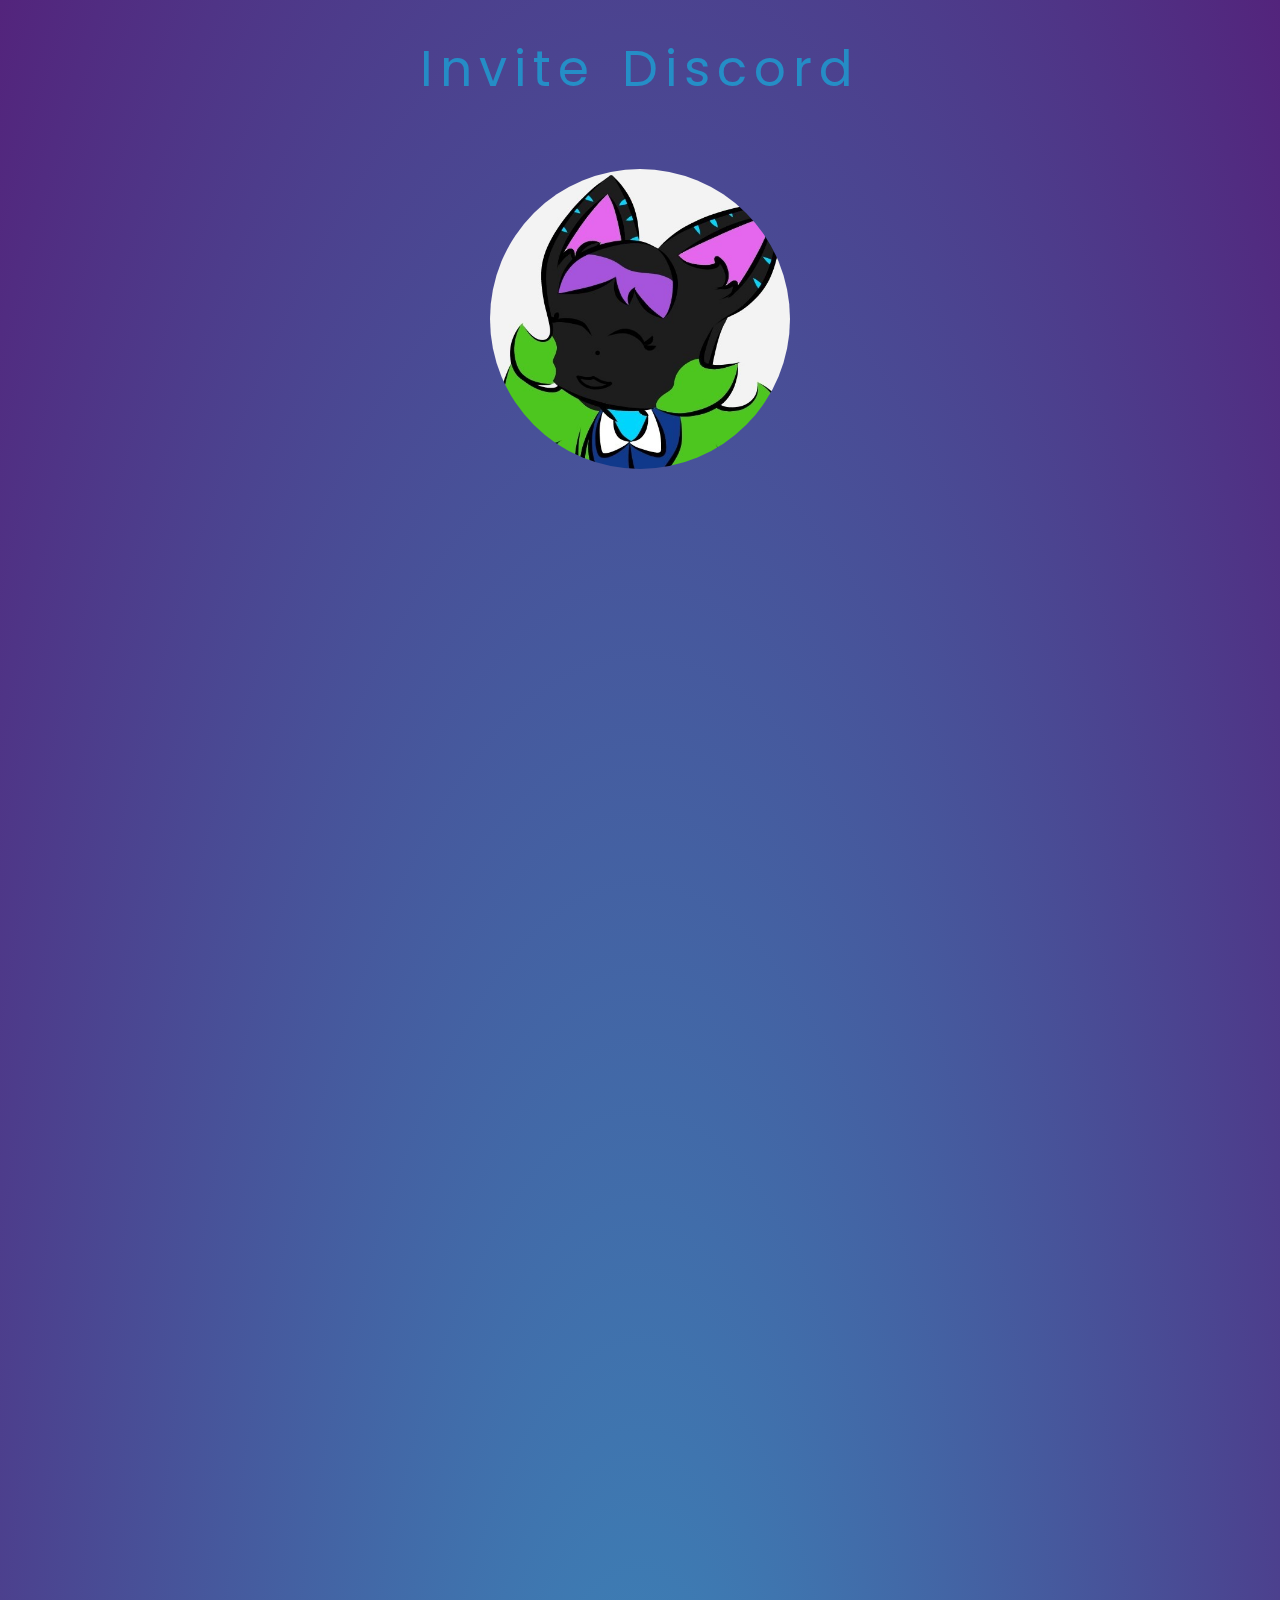
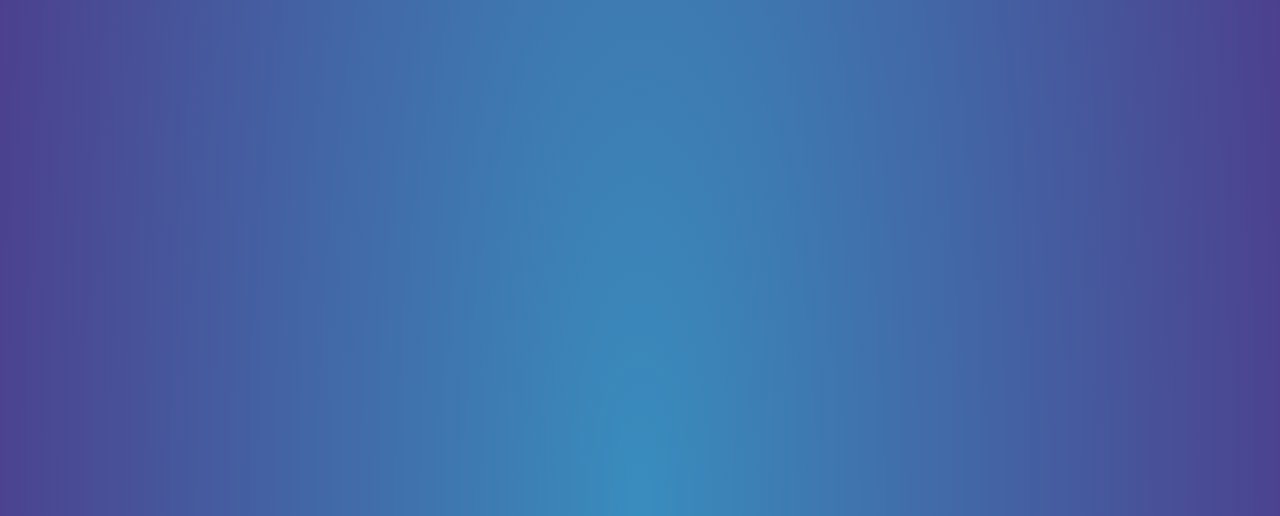
<file: Main/index.html>
<html>
  <head>
    <link rel="shortcut icon" type="image/jpg" href="./Assets/Nova.ico">
    <link href="style.css" rel="stylesheet">
    <script src=main.js></script>
    <link href="https://fonts.googleapis.com/css?family=Poppins:300,400,600,700,800,900&display=swap" rel="stylesheet">
    <link href="https://fonts.googleapis.com/css?family=Montserrat:400,600,700,800,900&display=swap" rel="stylesheet">
    <link href="https://fonts.googleapis.com/css?family=Lato:300,400,600,700,800,900&display=swap" rel="stylesheet">
    <meta charset="utf-8">
    <meta property="og:title" content="Nova">
    <meta property="og:description" content="Nova is OC/Character Featured bot that has already built-in commands for PixelLeaf's OCs, My Friend's OCs, and My OCs">
    <meta property="og:url" content="https://nova-discord.web.app">
    <meta property="og:image" content="https://i.imgur.com/fQuN4zl.jpg">
  </head>

  <nav style="text-align: center;">
    <br>
    <a href="https://discord.com/oauth2/authorize?client_id=813290586085261322&permissions=8&scope=bot" class="btn Invite">Invite</a>
    <a href="https://discord.io/TheTalk" class="btn Discord">Discord</a>
  </nav>
  <br><br>
  <figure>
    <img class="Nova" src="./Assets/Nova.jpg" alt="Nova">
    <br><br>
    <h1 class="Header">Nova</h1>
  </figure>

  <header class="main-header">
    <p>
      Nova is OC/Character Featured bot that has already<br>built-in commands for PixelLeaf's OCs, My Friend's OCs, and My OCs
    </p>
  </header>
  <br>

  <main class="container">
    <section class="card">
      <img src="./Assets/PixelLeaf Preview.jpg" alt="PixelLeaf Preview"/>
      <div>
        <h3>Roleplay as OCs</h3>
        <p>
          This feature allows you to use this in any channel,
          you read this right. Any channels; Every channels.
          We are currently working on Chatbots.
        </p>
        <br>
        <p>
          Hapii, Syia, and Mitch are the main chatbots.
          Oxy is more likely annoying. Oxy can be turned
          on and off anytime.
        </p>
      </div>
    </section>

    <section class="card">
      <img src="./Assets/OCs Preview 1.jpg" alt=""/>
      <div>
        <h3>Built-in OC Commands</h3>
        <p>
          These built-in Commands You can use my friend's
          or my OCs that are already built-in, in Nova.
          More built-in OC commands will come for every
          suggestion.
        </p>
        <br>
        <p>
          If you suggest more in my DMs, then Nova updates more!
        </p>
      </div>
    </section>

    <section class="card">
      <img src="./Assets/OCs Preview 2.jpg" alt=""/>
      <div>
        <h3>Character/OC Feature</h3>
        <p>
          The Character/OC feature lets you add, remove, edit name or avatar,
          and talk as your OCs. This feature can be used anywhere in the server
          channels.
        </p>
        <br>
        <p>
          To avoid breaking the webhooks, set a slowmode in
          the channel where you want peoples to roleplay.
        </p>
      </div>
    </section>
  </main>
</html>
</file>
<file: Main/style.css>
* {
  margin: 0;
  padding: 0;
  box-sizing: border-box;
}

body {
  font-size: 1.3rem;
  font-family: 'Poppins', sans-serif !important;
  background: radial-gradient(ellipse at bottom, #398dbe, #53247c);
}

.Nova {
  display: block;
  margin-left: auto;
  margin-right: auto;
  border-radius: 100%;
  width: 20%;
  height: 20%;
  transition: .4s linear;
}
.Nova:hover {
  transform: scale(.8);
}
.Nova:hover {
  background: #e5c7ff;
  box-shadow: 0 0 10px #e5c7ff, 0 0 40px #e5c7ff, 0 0 80px #e5c7ff;
}
.Nova {
  display: block;
  border-radius: 100%;
  width: 300px;
  height: 300px;
  position: center;
  transition: .4s linear;
  animation: GlowingAndFloatingOriginal 3s ease-out infinite;
}
.Nova:hover {
  transform: scale(.8);
}
@keyframes GlowingAndFloatingOriginal{
  0%{
      box-shadow:
      0 0 10px 10px #ffffff,  /* inner white */
      0 0 40px 20px #ffffff; /* middle magenta */
  }
  50%{
      box-shadow:
      0 0 15px 15px #ffffff,  /* inner white */
      0 0 60px 40px #ffffff; /* middle magenta */
  }
  100%{
      box-shadow:
      0 0 10px 10px #ffffff,  /* inner white */
      0 0 40px 20px #ffffff; /* middle magenta */
  }
}

.Header {
  text-align: center;
  opacity: 0;
  color: white;
  animation: FadeIn 2s forwards ease-in;
  text-shadow: 0 0 10px #00D6FD, 0 0 40px #00D6FD, 0 0 80px #00D6FD;
  font-size: 70px;
  letter-spacing: 10px;
}

.container {
  max-width: 1100px;
  margin: auto;
  overflow: auto;
  padding: 0 2rem;
}

.main-header {
  padding: 2rem;
  display: flex;
  flex-direction: column;
  align-items: center;
  justify-content: center;
  text-align: center;
}
.main-header p {
  opacity: 0;
  font-size: 2rem;
  color: white;
  animation: FadeIn 1s forwards ease-in;
  animation-delay: 1s;
  text-shadow: 0 0 10px #00D6FD, 0 0 40px #00D6FD, 0 0 80px #00D6FD;
}

img {
  width: 100%;
}

.card {
  opacity: 0;
  display: grid;
  grid-template-columns: repeat(2, 1fr);
  grid-gap: 2rem;
  background: #f1f1f1;
  margin-bottom: 2rem;
  border-radius: 5%;
  animation: FadeIn 0.5s forwards ease-in;
  animation-delay: 2s;
}
.card:first-child {
  opacity: 0;
  display: grid;
  grid-template-columns: repeat(2, 1fr);
  grid-gap: 2rem;
  background: #f1f1f1;
  margin-bottom: 2rem;
  border-radius: 5%;
  animation: FadeIn 0.5s forwards ease-in;
  animation-delay: 1.5s;
}
.card:last-child {
  opacity: 0;
  display: grid;
  grid-template-columns: repeat(2, 1fr);
  grid-gap: 2rem;
  background: #f1f1f1;
  margin-bottom: 2rem;
  border-radius: 5%;
  animation: FadeIn 0.5s forwards ease-in;
  animation-delay: 2.5s;
}

.card h3 {
  margin-bottom: 2rem;
}

.card > div {
  padding: 2rem;
}

.card:nth-child(even) img {
  order: 2;
}

@keyframes FadeIn {
  0% {
      opacity: 0;
  }
  100%{
      opacity: 1;
  }
}

.btn {
  position: none;
  padding: 10px;
  opacity: 50%;
  color: #00D6FD;
  background-color: transparent;
  border-color: transparent;
  font-size: 50px;
  cursor: pointer;
  letter-spacing: 7px;
  text-decoration: none;
  overflow: hidden;
}
.Invite {
  transition: 0.2s;
}
.Invite:hover {
  opacity: 1;
  color: white;
  text-shadow: 0 0 10px #e5c7ff, 0 0 40px #e5c7ff, 0 0 80px #e5c7ff;
}
.Discord {
  transition: 0.2s;
}
.Discord:hover {
  opacity: 1;
  color: white;
  text-shadow: 0 0 10px #e5c7ff, 0 0 40px #e5c7ff, 0 0 80px #e5c7ff;
}

@media(max-width:600px) {
  .card {
    display: block;
  }
}
</file>
